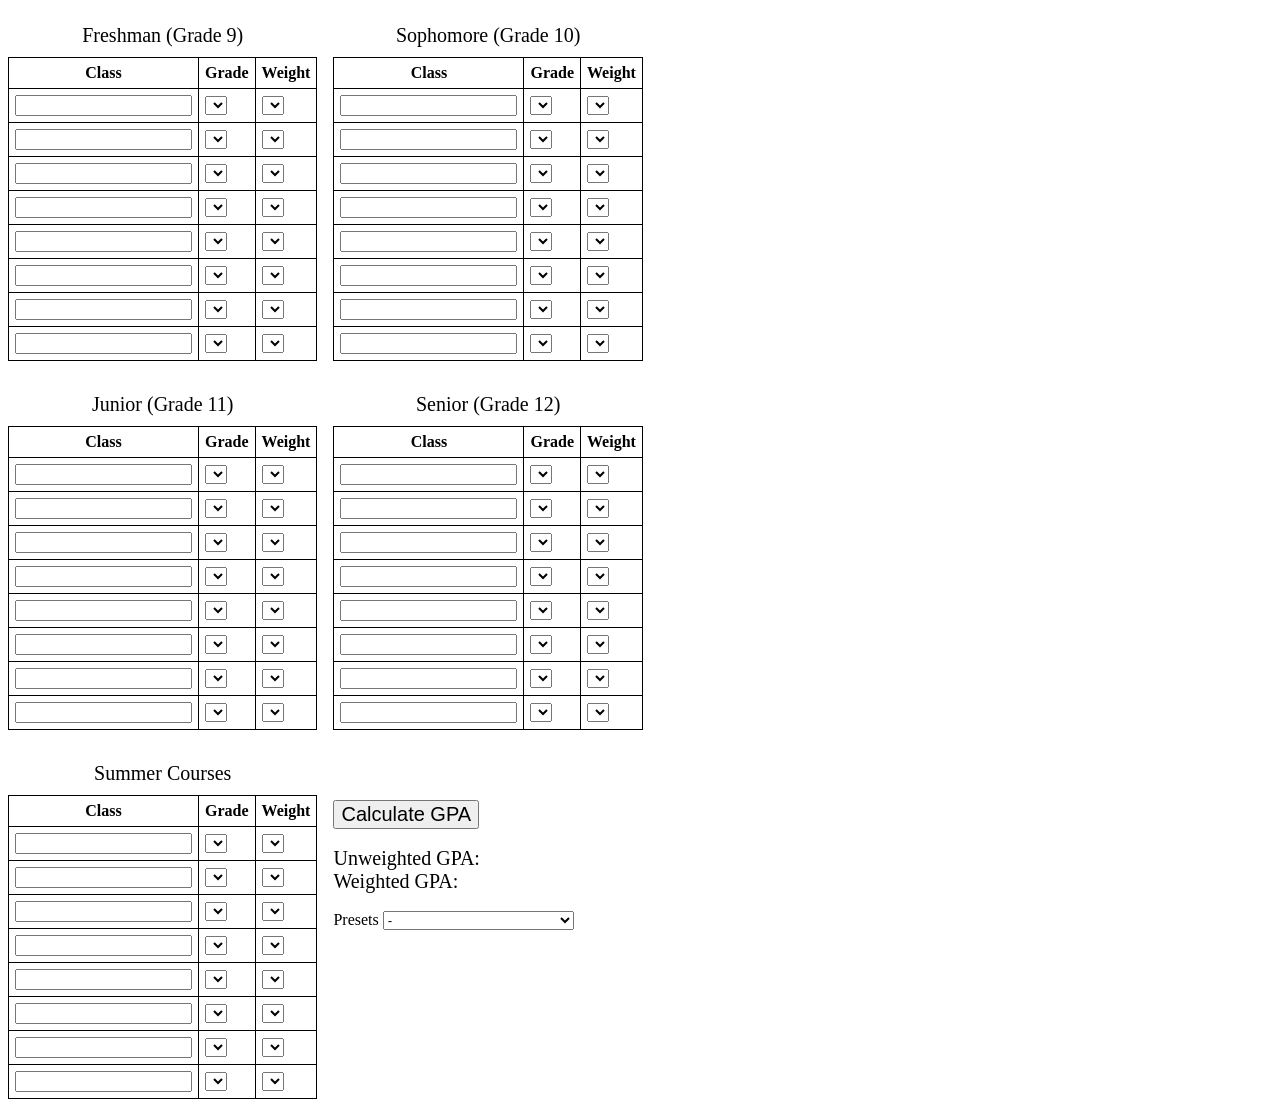
<file: index.html>
<!DOCTYPE html>
<html lang="en">

<head>
	<meta charset="UTF-8">
	<meta name="viewport" content="width=device-width, initial-scale=1.0">
	<title>ACIT GPA Calculator</title>
	<link rel="stylesheet" href="style.css">
	<link rel="shortcut icon" href="acit_tricolor.png" type="image/x-icon">
</head>

<body>
	<div id="input_container">
		<table border="1">
			<caption>Freshman (Grade 9)</caption>

			<tr>
				<th>Class</th>
				<th>Grade</th>
				<th>Weight</th>
			</tr>

			<tr>
				<td><input type="text" class="course_name" id="course_0"></td>
				<td>
					<select class="grade" name="grade_0" id="grade_0">
						<div w3-include-html="select_grade.html"></div>
					</select>
				</td>
				<td>
					<select class="weight" name="weight_0" id="weight_0">
						<div w3-include-html="select_weight.html"></div>
					</select>
				</td>
			</tr>

			<tr>
				<td><input type="text" class="course_name" id="course_1"></td>
				<td>
					<select class="grade" name="grade_1" id="grade_1">
						<div w3-include-html="select_grade.html"></div>
					</select>
				</td>
				<td>
					<select class="weight" name="weight_1" id="weight_1">
						<div w3-include-html="select_weight.html"></div>
					</select>
				</td>
			</tr>

			<tr>
				<td><input type="text" class="course_name" id="course_2"></td>
				<td>
					<select class="grade" name="grade_2" id="grade_2">
						<div w3-include-html="select_grade.html"></div>
					</select>
				</td>
				<td>
					<select class="weight" name="weight_2" id="weight_2">
						<div w3-include-html="select_weight.html"></div>
					</select>
				</td>
			</tr>

			<tr>
				<td><input type="text" class="course_name" id="course_3"></td>
				<td>
					<select class="grade" name="grade_3" id="grade_3">
						<div w3-include-html="select_grade.html"></div>
					</select>
				</td>
				<td>
					<select class="weight" name="weight_3" id="weight_3">
						<div w3-include-html="select_weight.html"></div>
					</select>
				</td>
			</tr>

			<tr>
				<td><input type="text" class="course_name" id="course_4"></td>
				<td>
					<select class="grade" name="grade_4" id="grade_4">
						<div w3-include-html="select_grade.html"></div>
					</select>
				</td>
				<td>
					<select class="weight" name="weight_4" id="weight_4">
						<div w3-include-html="select_weight.html"></div>
					</select>
				</td>
			</tr>

			<tr>
				<td><input type="text" class="course_name" id="course_5"></td>
				<td>
					<select class="grade" name="grade_5" id="grade_5">
						<div w3-include-html="select_grade.html"></div>
					</select>
				</td>
				<td>
					<select class="weight" name="weight_5" id="weight_5">
						<div w3-include-html="select_weight.html"></div>
					</select>
				</td>
			</tr>

			<tr>
				<td><input type="text" class="course_name" id="course_6"></td>
				<td>
					<select class="grade" name="grade_6" id="grade_6">
						<div w3-include-html="select_grade.html"></div>
					</select>
				</td>
				<td>
					<select class="weight" name="weight_6" id="weight_6">
						<div w3-include-html="select_weight.html"></div>
					</select>
				</td>
			</tr>

			<tr>
				<td><input type="text" class="course_name" id="course_7"></td>
				<td>
					<select class="grade" name="grade_7" id="grade_7">
						<div w3-include-html="select_grade.html"></div>
					</select>
				</td>
				<td>
					<select class="weight" name="weight_7" id="weight_7">
						<div w3-include-html="select_weight.html"></div>
					</select>
				</td>
			</tr>

		</table>
		
		<table border="1">
			<caption>Sophomore (Grade 10)</caption>

			<tr>
				<th>Class</th>
				<th>Grade</th>
				<th>Weight</th>
			</tr>

			<tr>
				<td><input type='text' class="course_name" id="course_8"></td>
				<td>
					<select class='grade' name='grade_8' id='grade_8'>
						<div w3-include-html='select_grade.html'></div>
					</select>
				</td>
				<td>
					<select class='weight' name='weight_8' id='weight_8'>
						<div w3-include-html='select_weight.html'></div>
					</select>
				</td>
			</tr>

			<tr>
				<td><input type='text' class="course_name" id="course_9"></td>
				<td>
					<select class='grade' name='grade_9' id='grade_9'>
						<div w3-include-html='select_grade.html'></div>
					</select>
				</td>
				<td>
					<select class='weight' name='weight_9' id='weight_9'>
						<div w3-include-html='select_weight.html'></div>
					</select>
				</td>
			</tr>

			<tr>
				<td><input type='text' class="course_name" id="course_10"></td>
				<td>
					<select class='grade' name='grade_10' id='grade_10'>
						<div w3-include-html='select_grade.html'></div>
					</select>
				</td>
				<td>
					<select class='weight' name='weight_10' id='weight_10'>
						<div w3-include-html='select_weight.html'></div>
					</select>
				</td>
			</tr>

			<tr>
				<td><input type='text' class="course_name" id="course_11"></td>
				<td>
					<select class='grade' name='grade_11' id='grade_11'>
						<div w3-include-html='select_grade.html'></div>
					</select>
				</td>
				<td>
					<select class='weight' name='weight_11' id='weight_11'>
						<div w3-include-html='select_weight.html'></div>
					</select>
				</td>
			</tr>

			<tr>
				<td><input type='text' class="course_name" id="course_12"></td>
				<td>
					<select class='grade' name='grade_12' id='grade_12'>
						<div w3-include-html='select_grade.html'></div>
					</select>
				</td>
				<td>
					<select class='weight' name='weight_12' id='weight_12'>
						<div w3-include-html='select_weight.html'></div>
					</select>
				</td>
			</tr>

			<tr>
				<td><input type='text' class="course_name" id="course_13"></td>
				<td>
					<select class='grade' name='grade_13' id='grade_13'>
						<div w3-include-html='select_grade.html'></div>
					</select>
				</td>
				<td>
					<select class='weight' name='weight_13' id='weight_13'>
						<div w3-include-html='select_weight.html'></div>
					</select>
				</td>
			</tr>

			<tr>
				<td><input type='text' class="course_name" id="course_14"></td>
				<td>
					<select class='grade' name='grade_14' id='grade_14'>
						<div w3-include-html='select_grade.html'></div>
					</select>
				</td>
				<td>
					<select class='weight' name='weight_14' id='weight_14'>
						<div w3-include-html='select_weight.html'></div>
					</select>
				</td>
			</tr>

			<tr>
				<td><input type='text' class="course_name" id="course_15"></td>
				<td>
					<select class='grade' name='grade_15' id='grade_15'>
						<div w3-include-html='select_grade.html'></div>
					</select>
				</td>
				<td>
					<select class='weight' name='weight_15' id='weight_15'>
						<div w3-include-html='select_weight.html'></div>
					</select>
				</td>
			</tr>
			
		</table>
		
		<table border="1">
			<caption>Junior (Grade 11)</caption>

			<tr>
				<th>Class</th>
				<th>Grade</th>
				<th>Weight</th>
			</tr>

			<tr>
				<td><input type='text' class="course_name" id="course_16"></td>
				<td>
					<select class='grade' name='grade_16' id='grade_16'>
						<div w3-include-html='select_grade.html'></div>
					</select>
				</td>
				<td>
					<select class='weight' name='weight_16' id='weight_16'>
						<div w3-include-html='select_weight.html'></div>
					</select>
				</td>
			</tr>

			<tr>
				<td><input type='text' class="course_name" id="course_17"></td>
				<td>
					<select class='grade' name='grade_17' id='grade_17'>
						<div w3-include-html='select_grade.html'></div>
					</select>
				</td>
				<td>
					<select class='weight' name='weight_17' id='weight_17'>
						<div w3-include-html='select_weight.html'></div>
					</select>
				</td>
			</tr>

			<tr>
				<td><input type='text' class="course_name" id="course_18"></td>
				<td>
					<select class='grade' name='grade_18' id='grade_18'>
						<div w3-include-html='select_grade.html'></div>
					</select>
				</td>
				<td>
					<select class='weight' name='weight_18' id='weight_18'>
						<div w3-include-html='select_weight.html'></div>
					</select>
				</td>
			</tr>

			<tr>
				<td><input type='text' class="course_name" id="course_19"></td>
				<td>
					<select class='grade' name='grade_19' id='grade_19'>
						<div w3-include-html='select_grade.html'></div>
					</select>
				</td>
				<td>
					<select class='weight' name='weight_19' id='weight_19'>
						<div w3-include-html='select_weight.html'></div>
					</select>
				</td>
			</tr>

			<tr>
				<td><input type='text' class="course_name" id="course_20"></td>
				<td>
					<select class='grade' name='grade_20' id='grade_20'>
						<div w3-include-html='select_grade.html'></div>
					</select>
				</td>
				<td>
					<select class='weight' name='weight_20' id='weight_20'>
						<div w3-include-html='select_weight.html'></div>
					</select>
				</td>
			</tr>

			<tr>
				<td><input type='text' class="course_name" id="course_21"></td>
				<td>
					<select class='grade' name='grade_21' id='grade_21'>
						<div w3-include-html='select_grade.html'></div>
					</select>
				</td>
				<td>
					<select class='weight' name='weight_21' id='weight_21'>
						<div w3-include-html='select_weight.html'></div>
					</select>
				</td>
			</tr>

			<tr>
				<td><input type='text' class="course_name" id="course_22"></td>
				<td>
					<select class='grade' name='grade_22' id='grade_22'>
						<div w3-include-html='select_grade.html'></div>
					</select>
				</td>
				<td>
					<select class='weight' name='weight_22' id='weight_22'>
						<div w3-include-html='select_weight.html'></div>
					</select>
				</td>
			</tr>

			<tr>
				<td><input type='text' class="course_name" id="course_23"></td>
				<td>
					<select class='grade' name='grade_23' id='grade_23'>
						<div w3-include-html='select_grade.html'></div>
					</select>
				</td>
				<td>
					<select class='weight' name='weight_23' id='weight_23'>
						<div w3-include-html='select_weight.html'></div>
					</select>
				</td>
			</tr>

		</table>
		
		<table border="1">
			<caption>Senior (Grade 12)</caption>

			<tr>
				<th>Class</th>
				<th>Grade</th>
				<th>Weight</th>
			</tr>

			<tr>
				<td><input type='text' class="course_name" id="course_24"></td>
				<td>
					<select class='grade' name='grade_24' id='grade_24'>
						<div w3-include-html='select_grade.html'></div>
					</select>
				</td>
				<td>
					<select class='weight' name='weight_24' id='weight_24'>
						<div w3-include-html='select_weight.html'></div>
					</select>
				</td>
			</tr>

			<tr>
				<td><input type='text' class="course_name" id="course_25"></td>
				<td>
					<select class='grade' name='grade_25' id='grade_25'>
						<div w3-include-html='select_grade.html'></div>
					</select>
				</td>
				<td>
					<select class='weight' name='weight_25' id='weight_25'>
						<div w3-include-html='select_weight.html'></div>
					</select>
				</td>
			</tr>

			<tr>
				<td><input type='text' class="course_name" id="course_26"></td>
				<td>
					<select class='grade' name='grade_26' id='grade_26'>
						<div w3-include-html='select_grade.html'></div>
					</select>
				</td>
				<td>
					<select class='weight' name='weight_26' id='weight_26'>
						<div w3-include-html='select_weight.html'></div>
					</select>
				</td>
			</tr>

			<tr>
				<td><input type='text' class="course_name" id="course_27"></td>
				<td>
					<select class='grade' name='grade_27' id='grade_27'>
						<div w3-include-html='select_grade.html'></div>
					</select>
				</td>
				<td>
					<select class='weight' name='weight_27' id='weight_27'>
						<div w3-include-html='select_weight.html'></div>
					</select>
				</td>
			</tr>

			<tr>
				<td><input type='text' class="course_name" id="course_28"></td>
				<td>
					<select class='grade' name='grade_28' id='grade_28'>
						<div w3-include-html='select_grade.html'></div>
					</select>
				</td>
				<td>
					<select class='weight' name='weight_28' id='weight_28'>
						<div w3-include-html='select_weight.html'></div>
					</select>
				</td>
			</tr>

			<tr>
				<td><input type='text' class="course_name" id="course_29"></td>
				<td>
					<select class='grade' name='grade_29' id='grade_29'>
						<div w3-include-html='select_grade.html'></div>
					</select>
				</td>
				<td>
					<select class='weight' name='weight_29' id='weight_29'>
						<div w3-include-html='select_weight.html'></div>
					</select>
				</td>
			</tr>

			<tr>
				<td><input type='text' class="course_name" id="course_30"></td>
				<td>
					<select class='grade' name='grade_30' id='grade_30'>
						<div w3-include-html='select_grade.html'></div>
					</select>
				</td>
				<td>
					<select class='weight' name='weight_30' id='weight_30'>
						<div w3-include-html='select_weight.html'></div>
					</select>
				</td>
			</tr>

			<tr>
				<td><input type='text' class="course_name" id="course_31"></td>
				<td>
					<select class='grade' name='grade_31' id='grade_31'>
						<div w3-include-html='select_grade.html'></div>
					</select>
				</td>
				<td>
					<select class='weight' name='weight_31' id='weight_31'>
						<div w3-include-html='select_weight.html'></div>
					</select>
				</td>
			</tr>

		</table>
		
		<table border="1">
			<caption>Summer Courses</caption>

			<tr>
				<th>Class</th>
				<th>Grade</th>
				<th>Weight</th>
			</tr>

			<tr>
				<td><input type='text' class="course_name" id="course_32"></td>
				<td>
					<select class='grade' name='grade_32' id='grade_32'>
						<div w3-include-html='select_grade.html'></div>
					</select>
				</td>
				<td>
					<select class='weight' name='weight_32' id='weight_32'>
						<div w3-include-html='select_weight.html'></div>
					</select>
				</td>
			</tr>

			<tr>
				<td><input type='text' class="course_name" id="course_33"></td>
				<td>
					<select class='grade' name='grade_33' id='grade_33'>
						<div w3-include-html='select_grade.html'></div>
					</select>
				</td>
				<td>
					<select class='weight' name='weight_33' id='weight_33'>
						<div w3-include-html='select_weight.html'></div>
					</select>
				</td>
			</tr>

			<tr>
				<td><input type='text' class="course_name" id="course_34"></td>
				<td>
					<select class='grade' name='grade_34' id='grade_34'>
						<div w3-include-html='select_grade.html'></div>
					</select>
				</td>
				<td>
					<select class='weight' name='weight_34' id='weight_34'>
						<div w3-include-html='select_weight.html'></div>
					</select>
				</td>
			</tr>

			<tr>
				<td><input type='text' class="course_name" id="course_35"></td>
				<td>
					<select class='grade' name='grade_35' id='grade_35'>
						<div w3-include-html='select_grade.html'></div>
					</select>
				</td>
				<td>
					<select class='weight' name='weight_35' id='weight_35'>
						<div w3-include-html='select_weight.html'></div>
					</select>
				</td>
			</tr>

			<tr>
				<td><input type='text' class="course_name" id="course_36"></td>
				<td>
					<select class='grade' name='grade_36' id='grade_36'>
						<div w3-include-html='select_grade.html'></div>
					</select>
				</td>
				<td>
					<select class='weight' name='weight_36' id='weight_36'>
						<div w3-include-html='select_weight.html'></div>
					</select>
				</td>
			</tr>

			<tr>
				<td><input type='text' class="course_name" id="course_37"></td>
				<td>
					<select class='grade' name='grade_37' id='grade_37'>
						<div w3-include-html='select_grade.html'></div>
					</select>
				</td>
				<td>
					<select class='weight' name='weight_37' id='weight_37'>
						<div w3-include-html='select_weight.html'></div>
					</select>
				</td>
			</tr>

			<tr>
				<td><input type='text' class="course_name" id="course_38"></td>
				<td>
					<select class='grade' name='grade_38' id='grade_38'>
						<div w3-include-html='select_grade.html'></div>
					</select>
				</td>
				<td>
					<select class='weight' name='weight_38' id='weight_38'>
						<div w3-include-html='select_weight.html'></div>
					</select>
				</td>
			</tr>

			<tr>
				<td><input type='text' class="course_name" id="course_39"></td>
				<td>
					<select class='grade' name='grade_39' id='grade_39'>
						<div w3-include-html='select_grade.html'></div>
					</select>
				</td>
				<td>
					<select class='weight' name='weight_39' id='weight_39'>
						<div w3-include-html='select_weight.html'></div>
					</select>
				</td>
			</tr>

		</table>

		<div id="other_stuff">
			<br>

			<!-- <button id="save_classes" onclick="save_classes()">Save Classes</button>
			<button id="load_classes" onclick="load_classes()">Load Classes</button>

			<br><br> -->

			<button id="calculate_gpa_button" onclick="calculate()">Calculate GPA</button>

			<br><br>

			<div id="output_field">
				<div class="output_field" id="gpa_output_unweighted">Unweighted GPA: </div>
				<div class="output_field" id="gpa_output_weighted">Weighted GPA: </div>
			</div>

			<br>

			<label for="presets">Presets</label>
			<select name="presets" id="presets" onchange="load_classes()">
				<option value="-">-</option>
				<option value="anson_current">Anson Mah (Current)</option>
				<option value="anson_final">Anson Mah (Predicted Final)</option>
				<option value="ap_student">All AP Classes</option>
				<option value="honors_student">All Honors Classes</option>
				<option value="regular_student">Regular Student</option>
			</select>
		</div>
	</div>

	<script src="script.js"></script>
</body>

</html>
</file>
<file: style.css>
table {
  border-collapse: collapse;
  margin-top: 1em;
}

td, th {
  border: 1px solid black;
  padding: 6px;
}

caption {
  margin-bottom: 1ch;
  font-size: 20px;
}

@media (min-width: 1000px) {
  #input_container {
    display: grid;
    grid-template-columns: auto auto;
    gap: 1em;
    max-width: fit-content;
  }
  #other_stuff {
    margin-top: 2.25em;
  }
}

@media (min-width: 1500px) {
  #input_container {
    display: grid;
    grid-template-columns: auto auto auto;
    gap: 1em;
    max-width: fit-content;
  }
}

button, .output_field {
  font-size: 1.25em;
}

#presets {
  margin-bottom: 1.5em;
}
</file>
